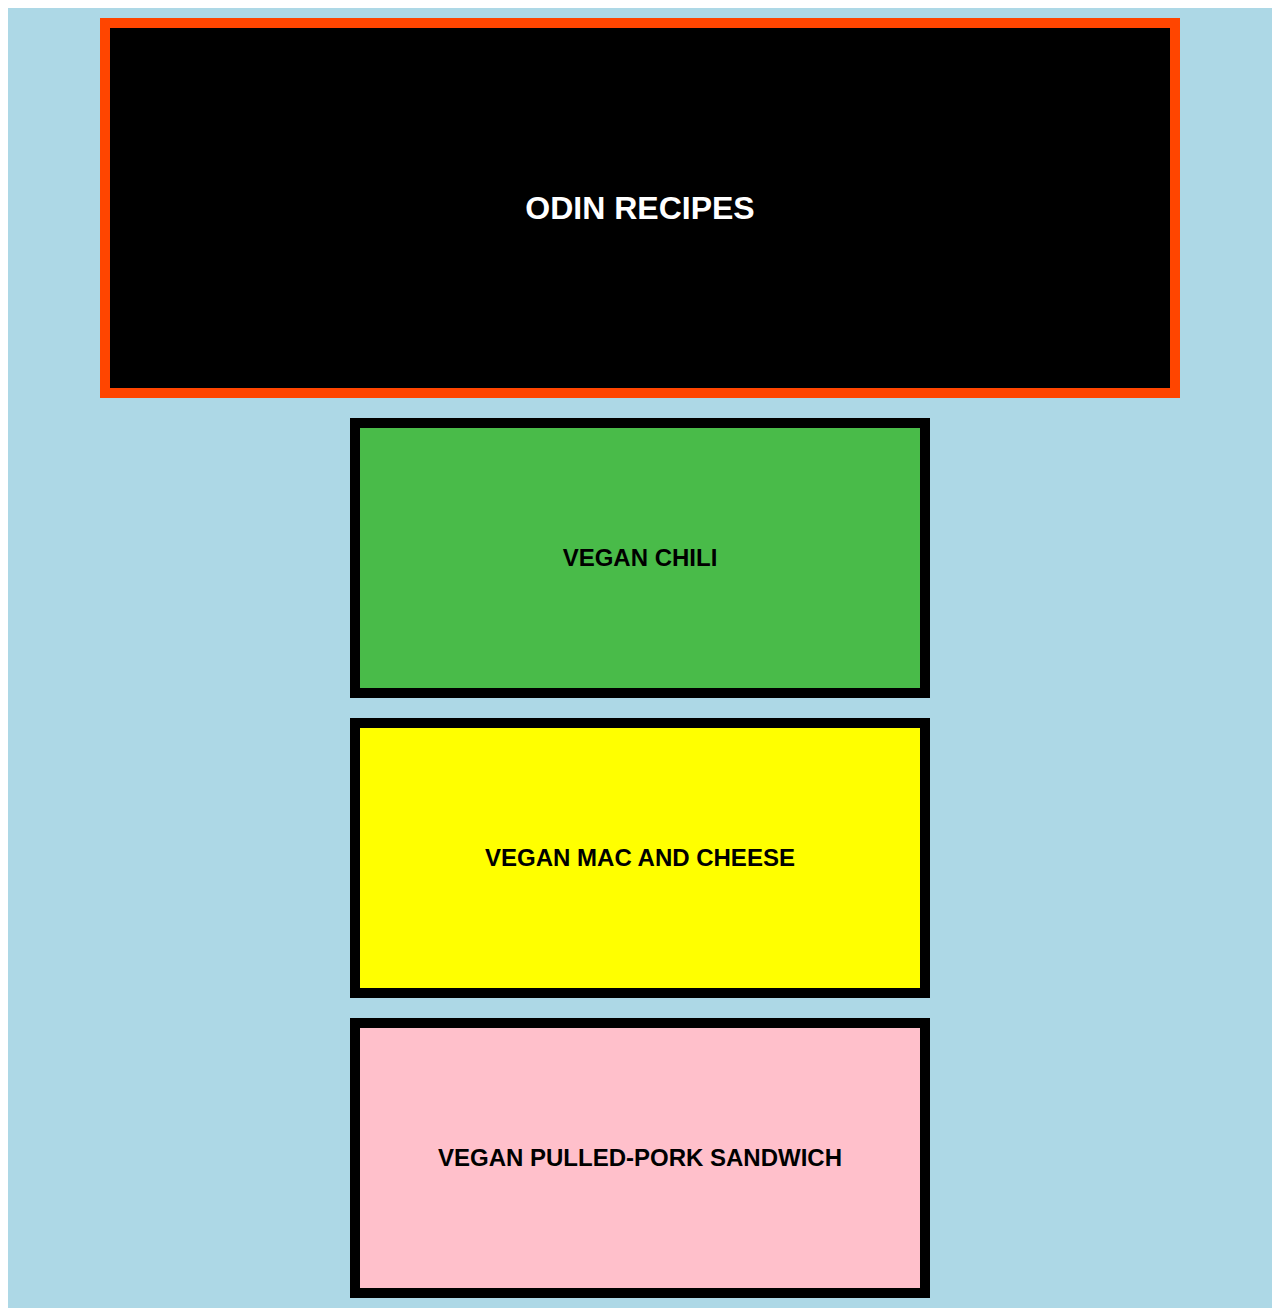
<file: index.html>
<!DOCTYPE html>
    <html lang="eng">
        <head>

            <meta charset="UTF-8"> 

            <title>New Odin Recipes</title>

           <link rel="stylesheet" type="text/css" href="styles.css">

        </head> 
        <body>
            <div id="container">

            <div id="head">
                <h1>ODIN RECIPES</h1>
            </div>

            <div id="chili">
                <h2><a href="recipes/vegan-chili.html" id="chili-link">VEGAN CHILI</a></h2>
            </div>

            <div id="mac"> 
                <h2><a href="recipes/vegan-mac-and-cheese.html" id="mac-link">VEGAN MAC AND CHEESE</a></h2>
            </div>

            <div id="pork">  
                <h2><a href="recipes/vegan-pulled-pork-sandwich.html" id="pork-link">VEGAN PULLED-PORK SANDWICH</a></h2>
            </div> 


        </div>
        </body>   
    </html>
</file>
<file: styles.css>
#container { 
display: flex; 
flex-direction: column;
align-items: center;
background-color: lightblue; 

}

#head { 
    display: flex; 
    justify-content: center; 
    align-items: center; 
    font-family: sans-serif; 
    text-align: center;
    color: white; 
    background-color: black;
    padding: 30px;
    margin: 10px; 
    border: 10px solid orangered;
    width: 1000px;
    height: 300px; 

}

#chili-link { 
text-decoration: none; 
color: black; 
}

#mac-link { 
text-decoration: none; 
color: black; 
}

#pork-link { 
text-decoration: none; 
color: black;
}

a:visited { 
    text-decoration: none; 
}


#chili {
    display: flex;
    justify-content: center; 
    align-items: center; 
    font-family: sans-serif; 
    text-align: center;
    background-color: rgb(73, 187, 73);
    padding: 30px;
    margin: 10px; 
    border: 10px solid black; 
    width: 500px;  
    height: 200px; 
}

#mac { 
    display: flex;
    justify-content: center; 
    align-items: center; 
    font-family: sans-serif; 
    text-align: center;
    background-color: yellow; 
    padding: 30px;
    margin: 10px; 
    border: 10px solid black; 
    width: 500px;  
    height: 200px;
    
}

#pork { 
    display: flex;
    justify-content: center; 
    align-items: center; 
    font-family: sans-serif; 
    text-align: center;
    background-color: pink;
    padding: 30px;
    margin: 10px; 
    border: 10px solid black; 
    width: 500px;  
    height: 200px; 
}
</file>
